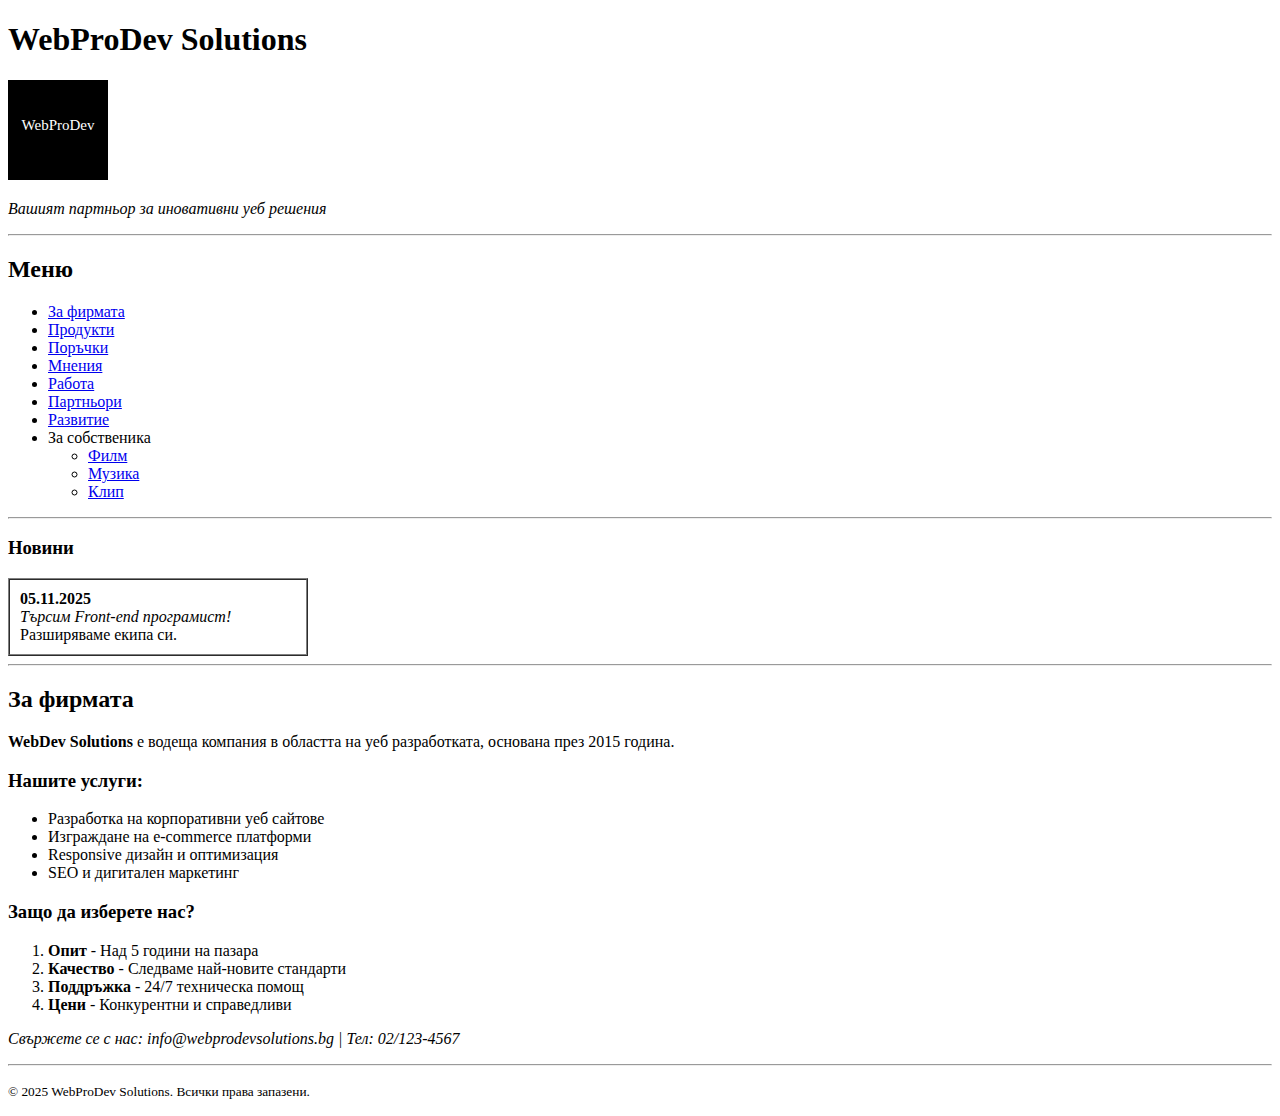
<file: zadacha-2/index.html>
<!DOCTYPE html>
<html lang="bg">
  <head>
    <meta charset="UTF-8" />
    <meta name="viewport" content="width=device-width, initial-scale=1.0" />
    <title>WebProDev Solutions - Уеб решения за вашия бизнес</title>
  </head>
  <body>
    <!-- Заглавен панел -->
    <header>
      <h1>WebProDev Solutions</h1>
      <svg width="100" height="100" xmlns="http://www.w3.org/2000/svg">   <!-- Задание 3 -->
        <rect width="250" height="250" fill="black" />  <!-- Задание 3 -->
        <text x="50" y="50" font-size="15" text-anchor="middle" fill="white">WebProDev</text>  <!-- Задание 3 -->
      </svg>
      <p><em>Вашият партньор за иновативни уеб решения</em></p>
    </header>
    <hr />
    
    <!-- Меню -->
    <nav>
      <h2>Меню</h2>
      <ul>
        <li><a href="index.html">За фирмата</a></li>
        <li><a href="products.html">Продукти</a></li>
        <li><a href="orders.html">Поръчки</a></li>
        <li><a href="reviews.html">Мнения</a></li>
        <li><a href="../zadacha-1/page1.html">Работа</a></li>
        <li><a href="partners.html">Партньори</a></li> <!-- Задание 3 -->
        <li><a href="development.html">Развитие</a></li> <!-- Задание 3 -->
        <li>
          За собственика <!-- Задание 3 -->
          <ul>
            <li><a href="film.html">Филм</a></li>  <!-- Задание 3 -->
            <li><a href="music.html">Музика</a></li>  <!-- Задание 3 -->
            <li><a href="clip.html">Клип</a></li>  <!-- Задание 3 -->
          </ul>
        </li>
      </ul>
    </nav>
    <hr />

    <!-- Панел за новини -->
    <h3>Новини</h3>
    <table border="1" cellpadding="10" cellspacing="0" width="300">
      <tr>
        <td>
          <strong>05.11.2025</strong><br />
          <em>Търсим Front-end програмист!</em><br />
          Разширяваме екипа си.
        </td>
      </tr>
    </table>
    <hr />

    <!-- Основен панел -->
    <section>
      <h2>За фирмата</h2>
      <p>
        <strong>WebDev Solutions</strong> е водеща компания в областта на уеб
        разработката, основана през 2015 година.
      </p>

      <h3>Нашите услуги:</h3>
      <ul>
        <li>Разработка на корпоративни уеб сайтове</li>
        <li>Изграждане на e-commerce платформи</li>
        <li>Responsive дизайн и оптимизация</li>
        <li>SEO и дигитален маркетинг</li>
      </ul>

      <h3>Защо да изберете нас?</h3>
      <ol>
        <li><strong>Опит</strong> - Над 5 години на пазара</li>
        <li><strong>Качество</strong> - Следваме най-новите стандарти</li>
        <li><strong>Поддръжка</strong> - 24/7 техническа помощ</li>
        <li><strong>Цени</strong> - Конкурентни и справедливи</li>
      </ol>

      <p>
        <em>Свържете се с нас: info@webprodevsolutions.bg | Тел: 02/123-4567</em>
      </p>
    </section>

    <hr />
    <p>
      <small>&copy; 2025 WebProDev Solutions. Всички права запазени.</small>
    </p>
  </body>
</html>
</file>
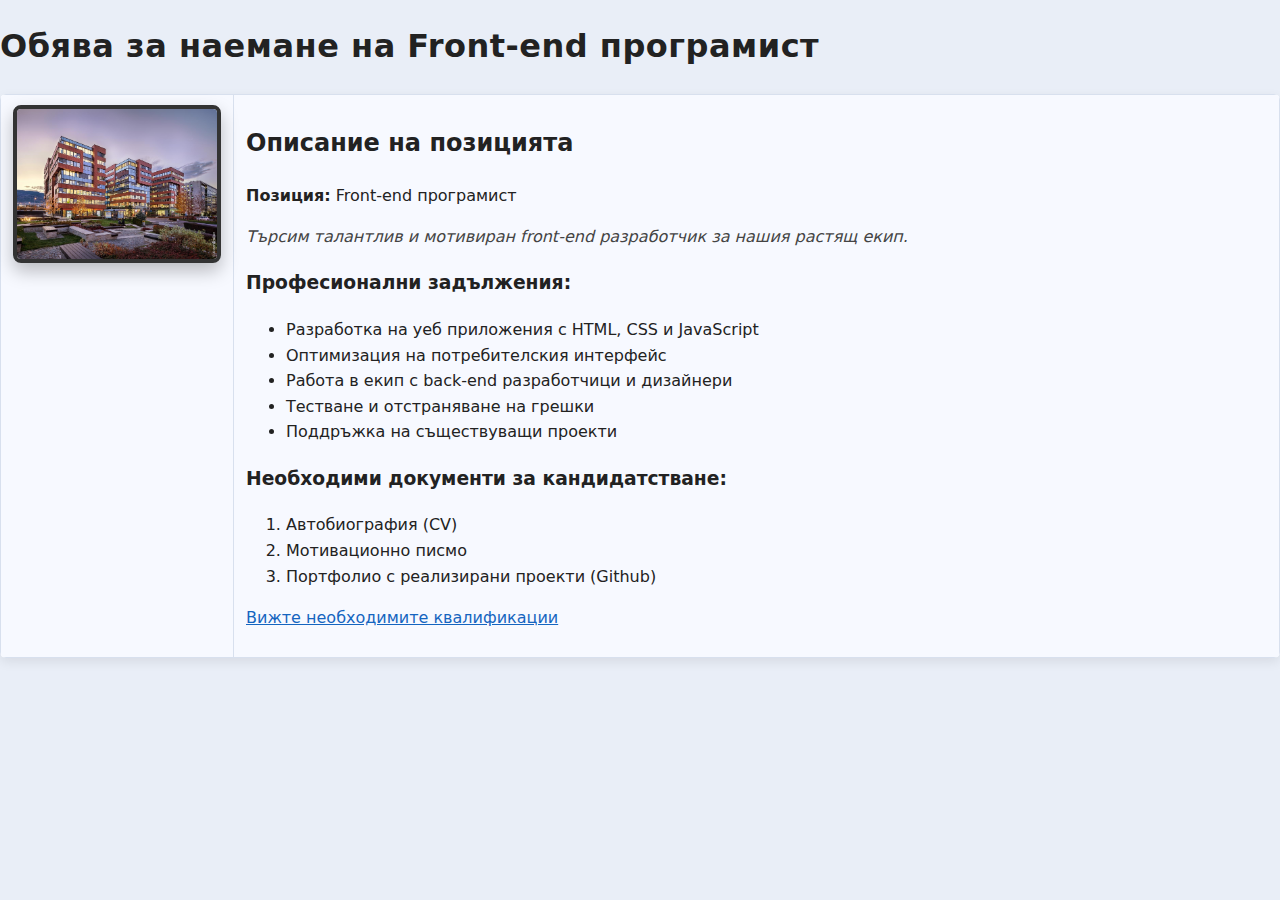
<file: zadacha-1/page1.html>
<!DOCTYPE html>
<html lang="bg">
<head>
    <meta charset="UTF-8">
    <meta name="viewport" content="width=device-width, initial-scale=1.0">
    <title>Обява за работа - Front-end програмист</title>
    <link rel="stylesheet" href="../styles.css" />
</head>
<body class="zadacha1">
    <h1>Обява за наемане на Front-end програмист</h1>
    
    <table>
        <tr>
            <td width="200" valign="top">
                <img class="job-photo" src="/zadacha-1/biznes-park.jpg" alt="Работно място" width="200">
            </td>
            <td valign="top">
                <h2>Описание на позицията</h2>
                <p><strong>Позиция:</strong> Front-end програмист</p>
                <p><em>Търсим талантлив и мотивиран front-end разработчик за нашия растящ екип.</em></p>
                
                <h3>Професионални задължения:</h3>
                <ul>
                    <li>Разработка на уеб приложения с HTML, CSS и JavaScript</li>
                    <li>Оптимизация на потребителския интерфейс</li>
                    <li>Работа в екип с back-end разработчици и дизайнери</li>
                    <li>Тестване и отстраняване на грешки</li>
                    <li>Поддръжка на съществуващи проекти</li>
                </ul>
                
                <h3>Необходими документи за кандидатстване:</h3>
                <ol>
                    <li>Автобиография (CV)</li>
                    <li>Мотивационно писмо</li>
                    <li>Портфолио с реализирани проекти (Github)</li>
                </ol>
                
                <p><a href="page2.html">Вижте необходимите квалификации</a></p>
            </td>
        </tr>
    </table>
</body>
</html>
</file>
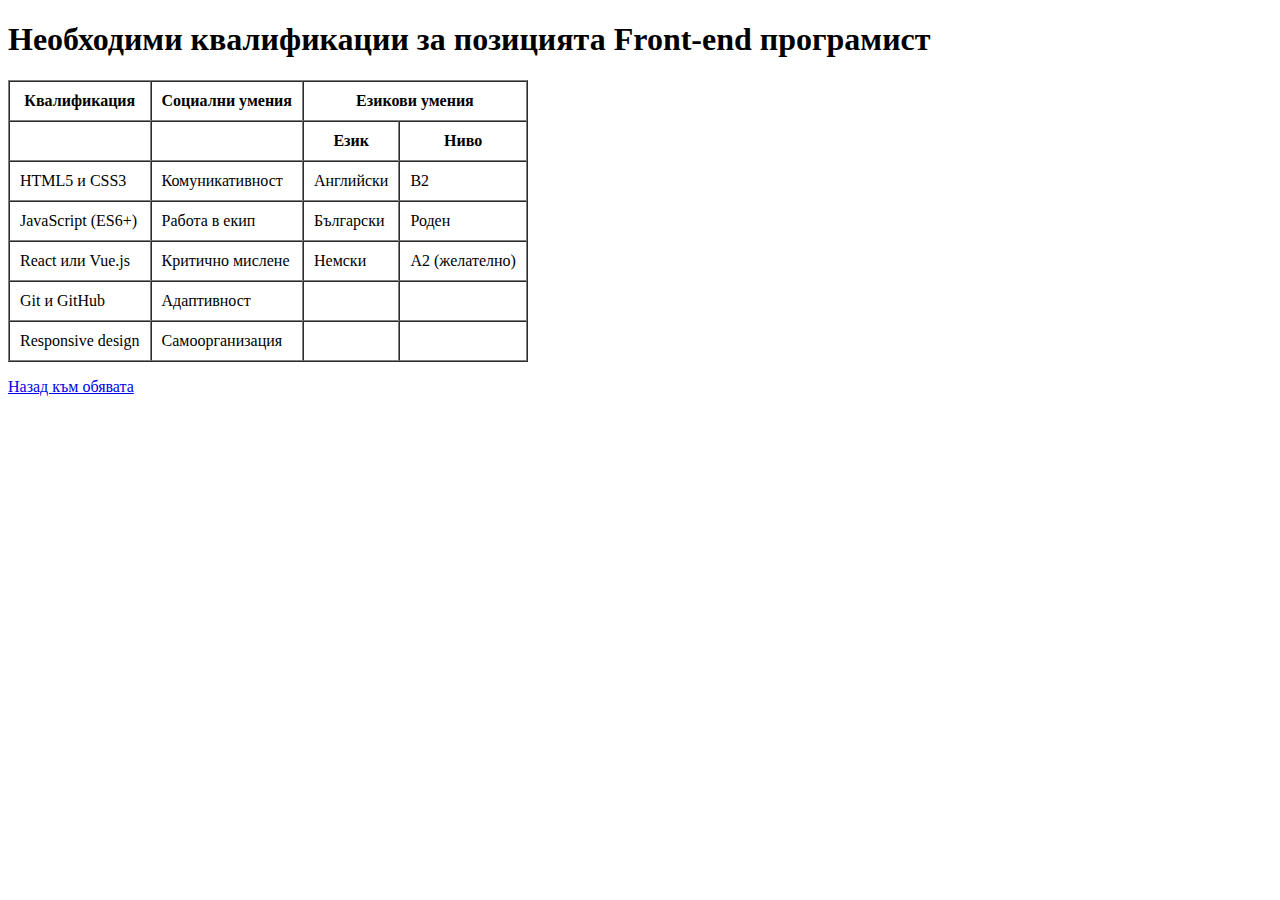
<file: zadacha-1/page2.html>
<!DOCTYPE html>
<html lang="bg">
<head>
    <meta charset="UTF-8">
    <meta name="viewport" content="width=device-width, initial-scale=1.0">
    <title>Квалификации - Front-end програмист</title>
</head>
<body>
    <h1>Необходими квалификации за позицията Front-end програмист</h1>
    
    <table border="1" cellpadding="10" cellspacing="0">
        <tr>
            <th>Квалификация</th>
            <th>Социални умения</th>
            <th colspan="2">Езикови умения</th>
        </tr>
        <tr>
            <td></td>
            <td></td>
            <th>Език</th>
            <th>Ниво</th>
        </tr>
        <tr>
            <td>HTML5 и CSS3</td>
            <td>Комуникативност</td>
            <td>Английски</td>
            <td>B2</td>
        </tr>
        <tr>
            <td>JavaScript (ES6+)</td>
            <td>Работа в екип</td>
            <td>Български</td>
            <td>Роден</td>
        </tr>
        <tr>
            <td>React или Vue.js</td>
            <td>Критично мислене</td>
            <td>Немски</td>
            <td>A2 (желателно)</td>
        </tr>
        <tr>
            <td>Git и GitHub</td>
            <td>Адаптивност</td>
            <td></td>
            <td></td>
        </tr>
        <tr>
            <td>Responsive design</td>
            <td>Самоорганизация</td>
            <td></td>
            <td></td>
        </tr>
    </table>
    
    <p><a href="page1.html">Назад към обявата</a></p>
</body>
</html>
</file>
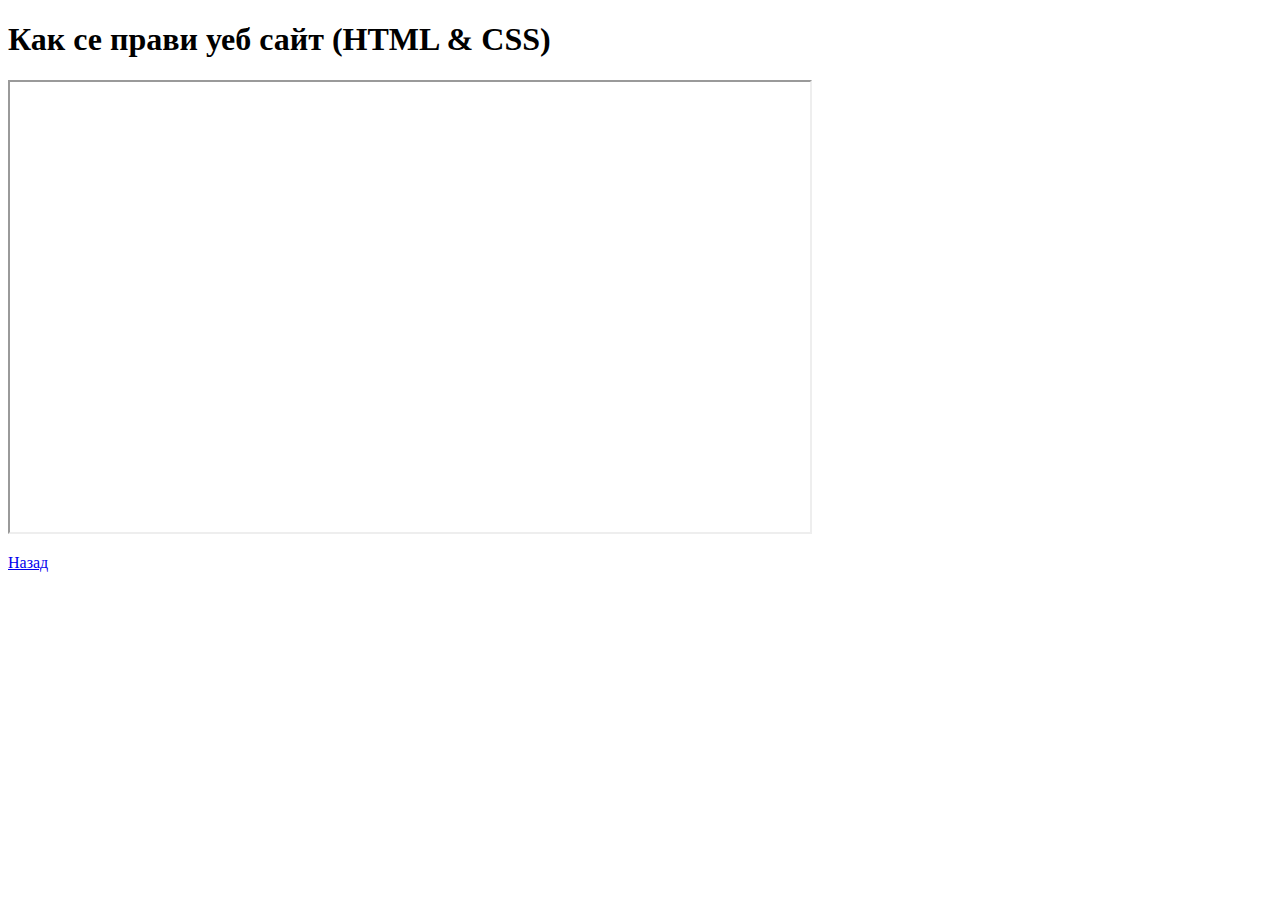
<file: zadacha-2/clip.html>
<!DOCTYPE html>
<html lang="bg">
  <head>
    <meta charset="UTF-8" />
    <title>Клип - Как се прави сайт</title>
  </head>
  <body>
    <h1>Как се прави уеб сайт (HTML & CSS)</h1>
    <iframe
      width="800"
      height="450"
      src="https://www.youtube.com/embed/-USAeFpVf_A"
      allowfullscreen
    ></iframe>

    <p><a href="index.html">Назад</a></p>
  </body>
</html>
</file>
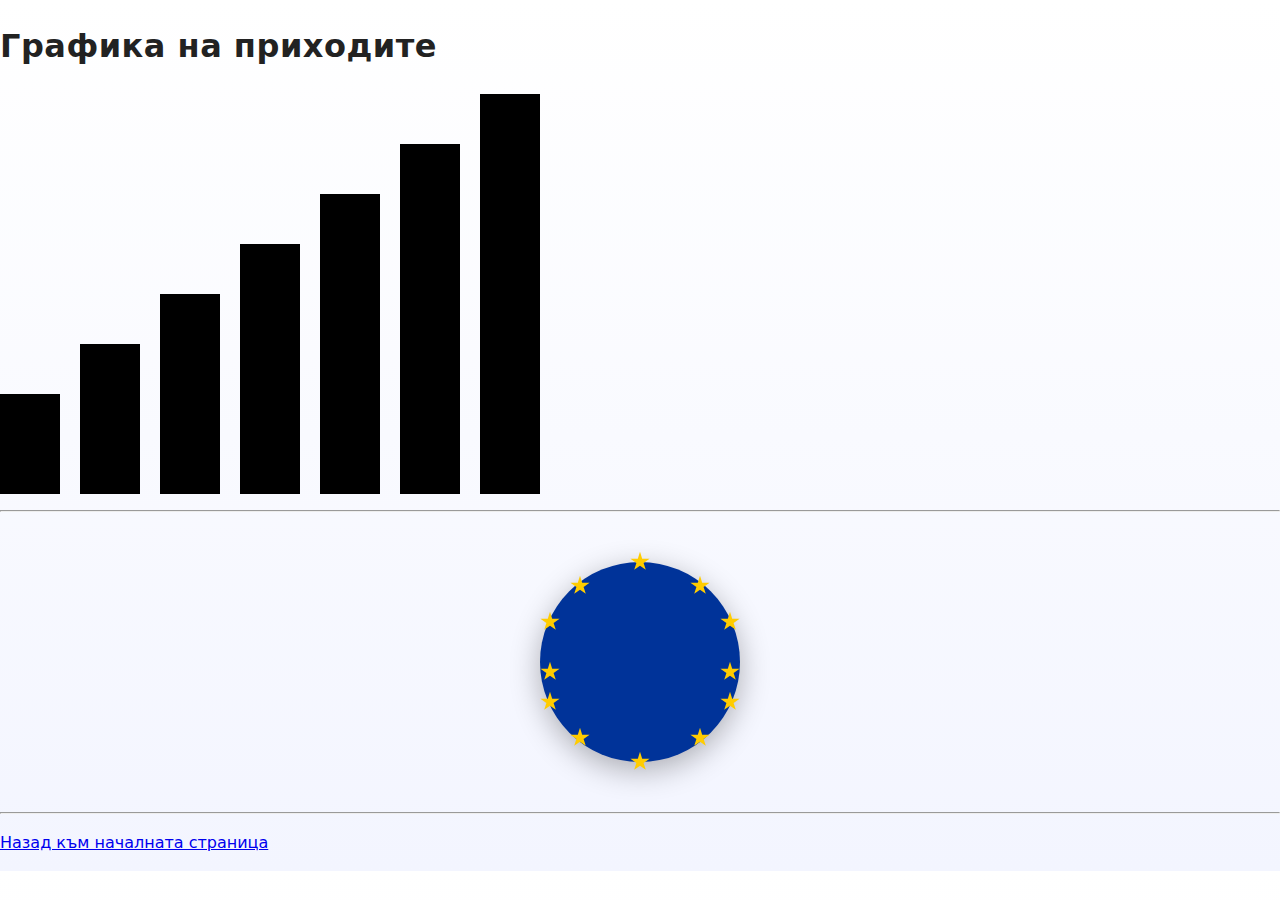
<file: zadacha-2/development.html>
<!DOCTYPE html>
<html lang="bg">
  <head>
    <meta charset="UTF-8" />
    <meta name="viewport" content="width=device-width, initial-scale=1.0" />
    <title>Развитие - WebProDev Solutions</title>
    <link rel="stylesheet" href="../styles.css" />
  </head>
  <body class="zadacha2">
    <h1>Графика на приходите</h1>
    <canvas id="revenueChart" width="600" height="400"></canvas>
    <script>
      const canvas = document.getElementById("revenueChart");
      const ctx = canvas.getContext("2d");

      const revenueData = [1000, 1500, 2000, 2500, 3000, 3500, 4000];
      ctx.fillStyle = "black";
      revenueData.forEach((revenue, index) => {
        ctx.fillRect(
          index * 80,
          canvas.height - revenue / 10,
          60,
          revenue / 10
        );
      });
    </script>

    <hr />

    <!-- Задание 6 -->

    <div class="eu-flag">
      <div class="eu-stars">
        <div class="star"></div>
        <div class="star"></div>
        <div class="star"></div>
        <div class="star"></div>
        <div class="star"></div>
        <div class="star"></div>
        <div class="star"></div>
        <div class="star"></div>
        <div class="star"></div>
        <div class="star"></div>
        <div class="star"></div>
        <div class="star"></div>
      </div>
    </div>

    <hr />
    <p><a href="index.html">Назад към началната страница</a></p>
  </body>
</html>
</file>
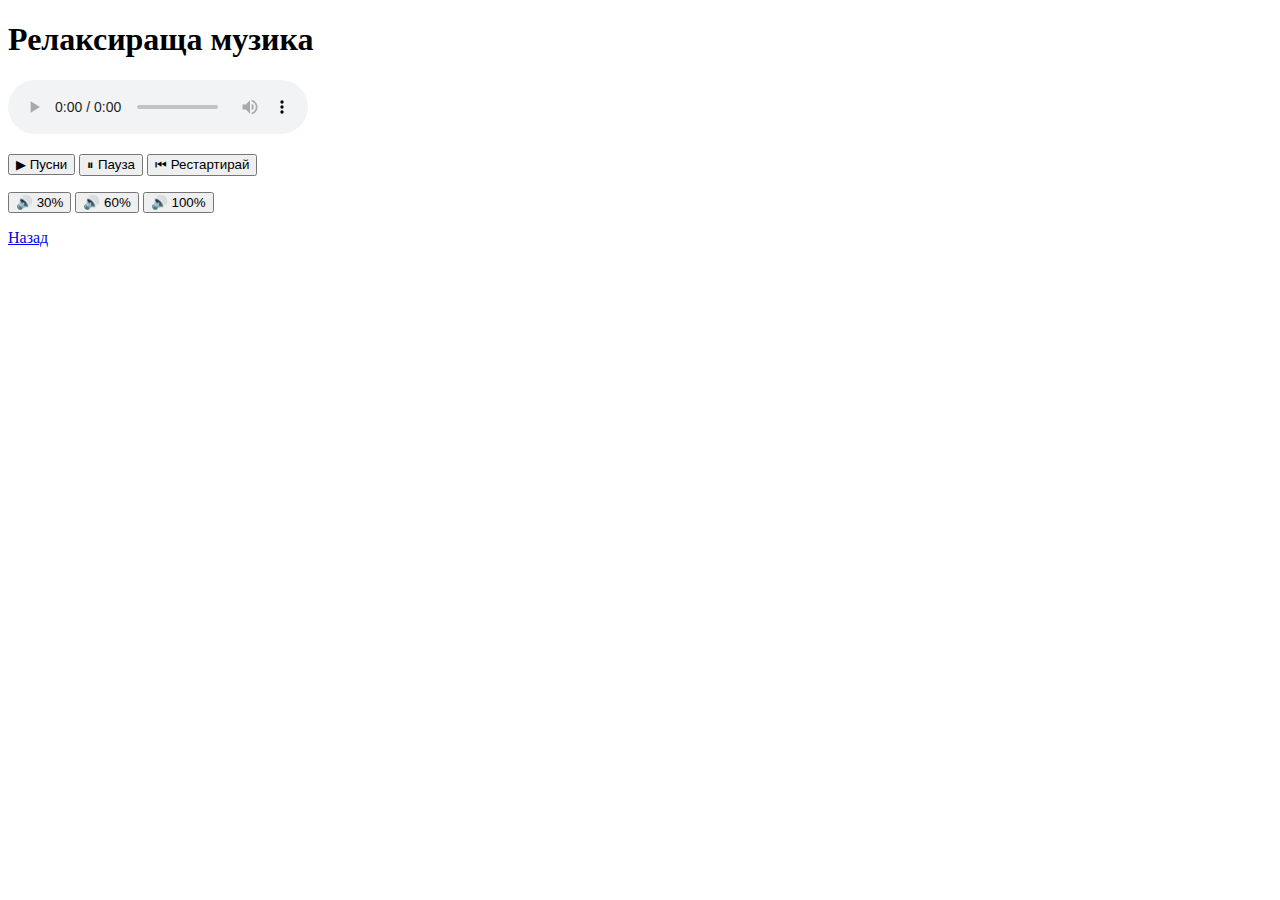
<file: zadacha-2/music.html>
<!DOCTYPE html>
<html lang="bg">
<head>
    <meta charset="UTF-8">
    <meta name="viewport" content="width=device-width, initial-scale=1.0">
    <title>Музика</title>
</head>
<body>
    <h1>Релаксираща музика</h1>
    <audio id="myAudio" controls>
        <source src="https://www.bensound.com/bensound-music/bensound-ukulele.mp3" type="audio/mpeg">
        <source src="https://www.bensound.com/bensound-music/bensound-slowmotion.mp3" type="audio/mpeg">
        Вашият браузър не поддържа audio елемента.
    </audio>

    <p>
        <button onclick="document.getElementById('myAudio').play()">▶ Пусни</button>
        <button onclick="document.getElementById('myAudio').pause()">⏸ Пауза</button>
        <button onclick="document.getElementById('myAudio').currentTime=0">⏮ Рестартирай</button>
    </p>

    <p>
        <button onclick="changeVolume(0.3)">🔊 30%</button>
        <button onclick="changeVolume(0.6)">🔊 60%</button>
        <button onclick="changeVolume(1.0)">🔊 100%</button>
    </p>

    <script>
        function changeVolume(level) {
            document.getElementById('myAudio').volume = level;
        }
    </script>

    <p><a href="index.html">Назад</a></p>
</body>
</html>
</file>
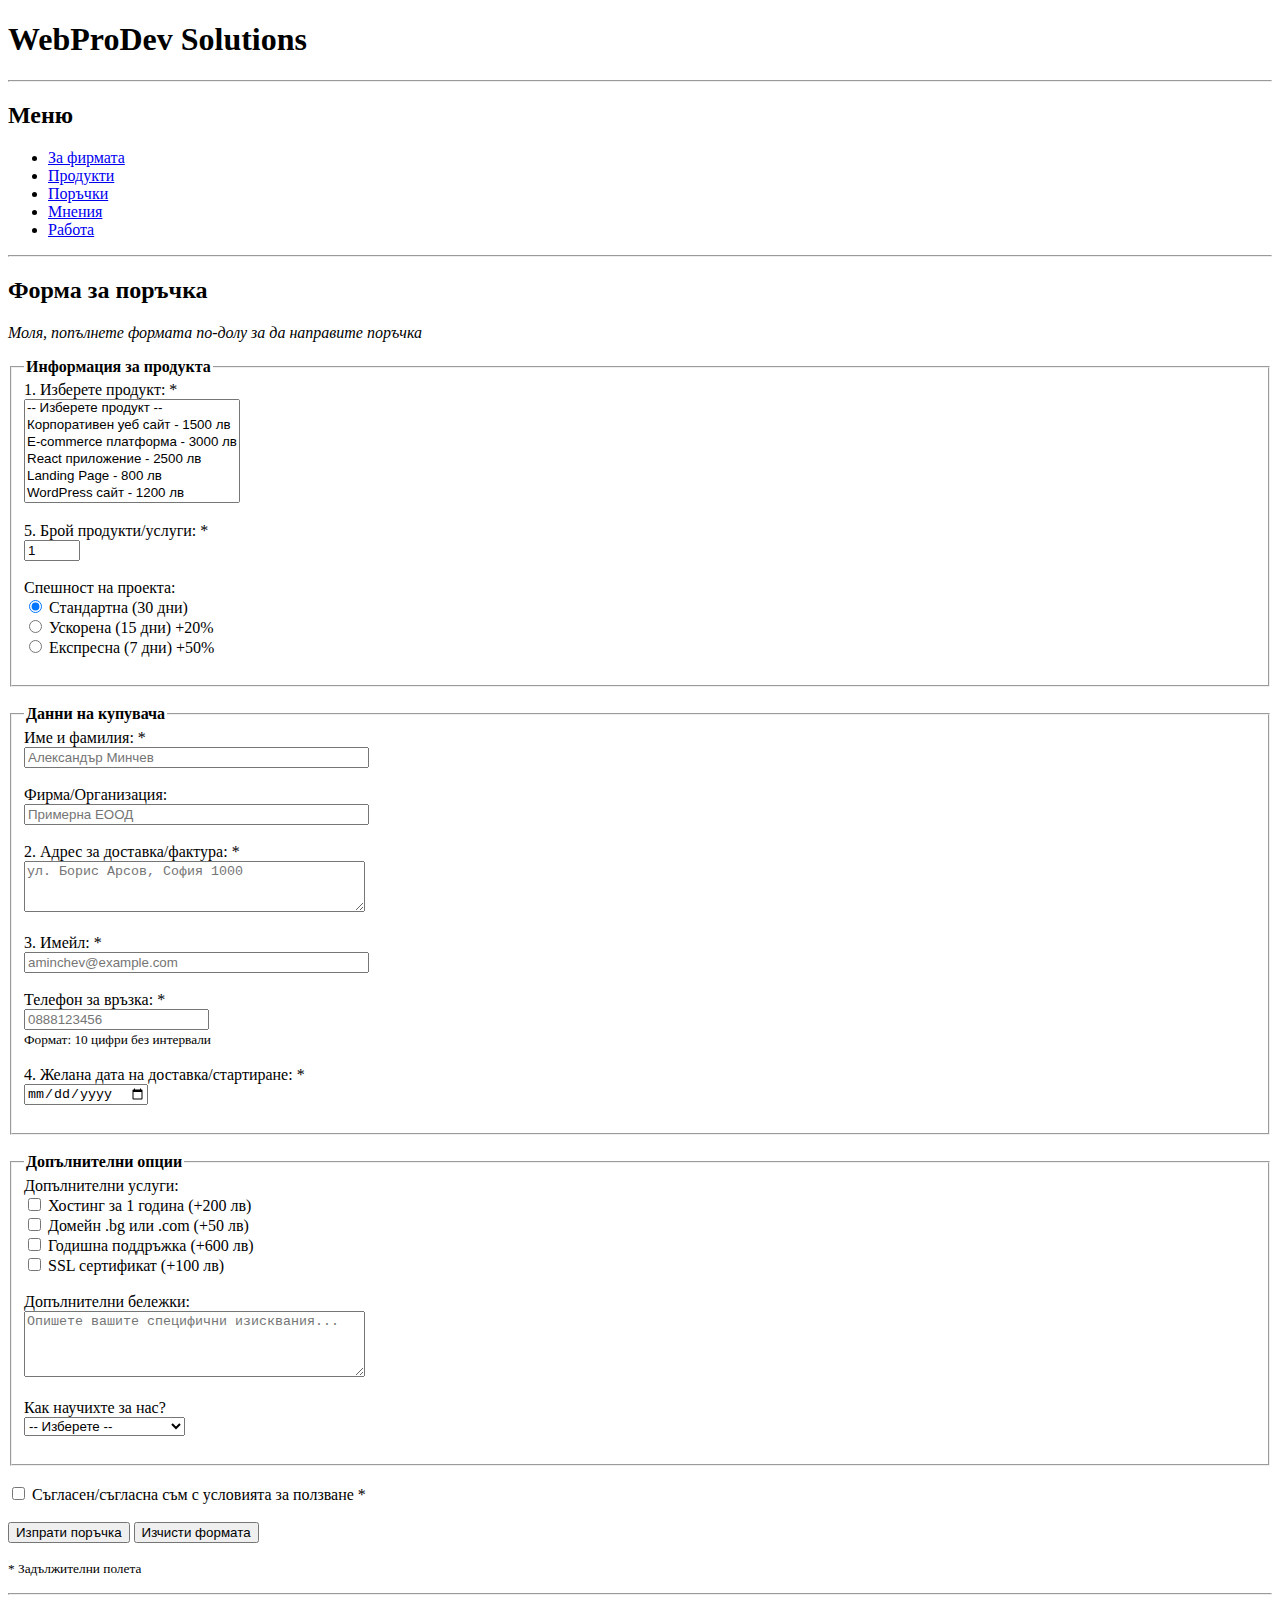
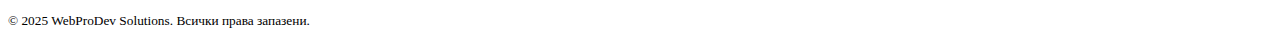
<file: zadacha-2/orders.html>
<!DOCTYPE html>
<html lang="bg">
  <head>
    <meta charset="UTF-8" />
    <meta name="viewport" content="width=device-width, initial-scale=1.0" />
    <title>Поръчки - WebProDev Solutions</title>
  </head>
  <body>
    <h1>WebProDev Solutions</h1>
    <hr />

    <h2>Меню</h2>
    <ul>
      <li><a href="index.html">За фирмата</a></li>
      <li><a href="products.html">Продукти</a></li>
      <li><a href="orders.html">Поръчки</a></li>
      <li><a href="reviews.html">Мнения</a></li>
      <li><a href="../zadacha-1/page1.html">Работа</a></li>
    </ul>
    <hr />

    <h2>Форма за поръчка</h2>
    <p><em>Моля, попълнете формата по-долу за да направите поръчка</em></p>

    <form action="#" method="post">
      <fieldset>
        <legend><strong>Информация за продукта</strong></legend>

        <label for="product">1. Изберете продукт: *</label><br />
        <select id="product" name="product" required size="6">
          <option value="">-- Изберете продукт --</option>
          <option value="corporate">Корпоративен уеб сайт - 1500 лв</option>
          <option value="ecommerce">E-commerce платформа - 3000 лв</option>
          <option value="react">React приложение - 2500 лв</option>
          <option value="landing">Landing Page - 800 лв</option>
          <option value="wordpress">WordPress сайт - 1200 лв</option>
          <option value="seo">SEO оптимизация - 500 лв/месец</option></select
        ><br /><br />

        <label for="quantity">5. Брой продукти/услуги: *</label><br />
        <input
          type="number"
          id="quantity"
          name="quantity"
          min="1"
          max="10"
          value="1"
          required
        /><br /><br />

        <label>Спешност на проекта:</label><br />
        <input type="radio" id="normal" name="urgency" value="normal" checked />
        <label for="normal">Стандартна (30 дни)</label><br />
        <input type="radio" id="fast" name="urgency" value="fast" />
        <label for="fast">Ускорена (15 дни) +20%</label><br />
        <input type="radio" id="express" name="urgency" value="express" />
        <label for="express">Експресна (7 дни) +50%</label><br /><br />
      </fieldset>

      <br />

      <fieldset>
        <legend><strong>Данни на купувача</strong></legend>

        <label for="name">Име и фамилия: *</label><br />
        <input
          type="text"
          id="name"
          name="name"
          size="40"
          required
          placeholder="Александър Минчев"
        /><br /><br />

        <label for="company">Фирма/Организация:</label><br />
        <input
          type="text"
          id="company"
          name="company"
          size="40"
          placeholder="Примерна ЕООД"
        /><br /><br />

        <label for="address">2. Адрес за доставка/фактура: *</label><br />
        <textarea
          id="address"
          name="address"
          rows="3"
          cols="40"
          required
          placeholder="ул. Борис Арсов, София 1000"
        ></textarea
        ><br /><br />

        <label for="email">3. Имейл: *</label><br />
        <input
          type="email"
          id="email"
          name="email"
          size="40"
          required
          placeholder="aminchev@example.com"
        /><br /><br />

        <label for="phone">Телефон за връзка: *</label><br />
        <input
          type="tel"
          id="phone"
          name="phone"
          pattern="[0-9]{10}"
          required
          placeholder="0888123456"
        /><br />
        <small>Формат: 10 цифри без интервали</small><br /><br />

        <label for="delivery">4. Желана дата на доставка/стартиране: *</label
        ><br />
        <input
          type="date"
          id="delivery"
          name="delivery"
          min="2025-11-06"
          required
        /><br /><br />
      </fieldset>

      <br />

      <fieldset>
        <legend><strong>Допълнителни опции</strong></legend>

        <label>Допълнителни услуги:</label><br />
        <input type="checkbox" id="hosting" name="extras" value="hosting" />
        <label for="hosting">Хостинг за 1 година (+200 лв)</label><br />
        <input type="checkbox" id="domain" name="extras" value="domain" />
        <label for="domain">Домейн .bg или .com (+50 лв)</label><br />
        <input
          type="checkbox"
          id="maintenance"
          name="extras"
          value="maintenance"
        />
        <label for="maintenance">Годишна поддръжка (+600 лв)</label><br />
        <input type="checkbox" id="ssl" name="extras" value="ssl" />
        <label for="ssl">SSL сертификат (+100 лв)</label><br /><br />

        <label for="notes">Допълнителни бележки:</label><br />
        <textarea
          id="notes"
          name="notes"
          rows="4"
          cols="40"
          placeholder="Опишете вашите специфични изисквания..."
        ></textarea
        ><br /><br />

        <label for="referral">Как научихте за нас?</label><br />
        <select id="referral" name="referral">
          <option value="">-- Изберете --</option>
          <option value="google">Google търсене</option>
          <option value="facebook">Facebook</option>
          <option value="friend">Препоръка от приятел</option>
          <option value="ad">Реклама</option>
          <option value="other">Друго</option></select
        ><br /><br />
      </fieldset>

      <br />

      <input type="checkbox" id="terms" name="terms" required />
      <label for="terms">Съгласен/съгласна съм с условията за ползване *</label
      ><br /><br />

      <input type="submit" value="Изпрати поръчка" />
      <input type="reset" value="Изчисти формата" />
    </form>

    <p><small>* Задължителни полета</small></p>

    <hr />
    <p>
      <small>&copy; 2025 WebProDev Solutions. Всички права запазени.</small>
    </p>
  </body>
</html>
</file>
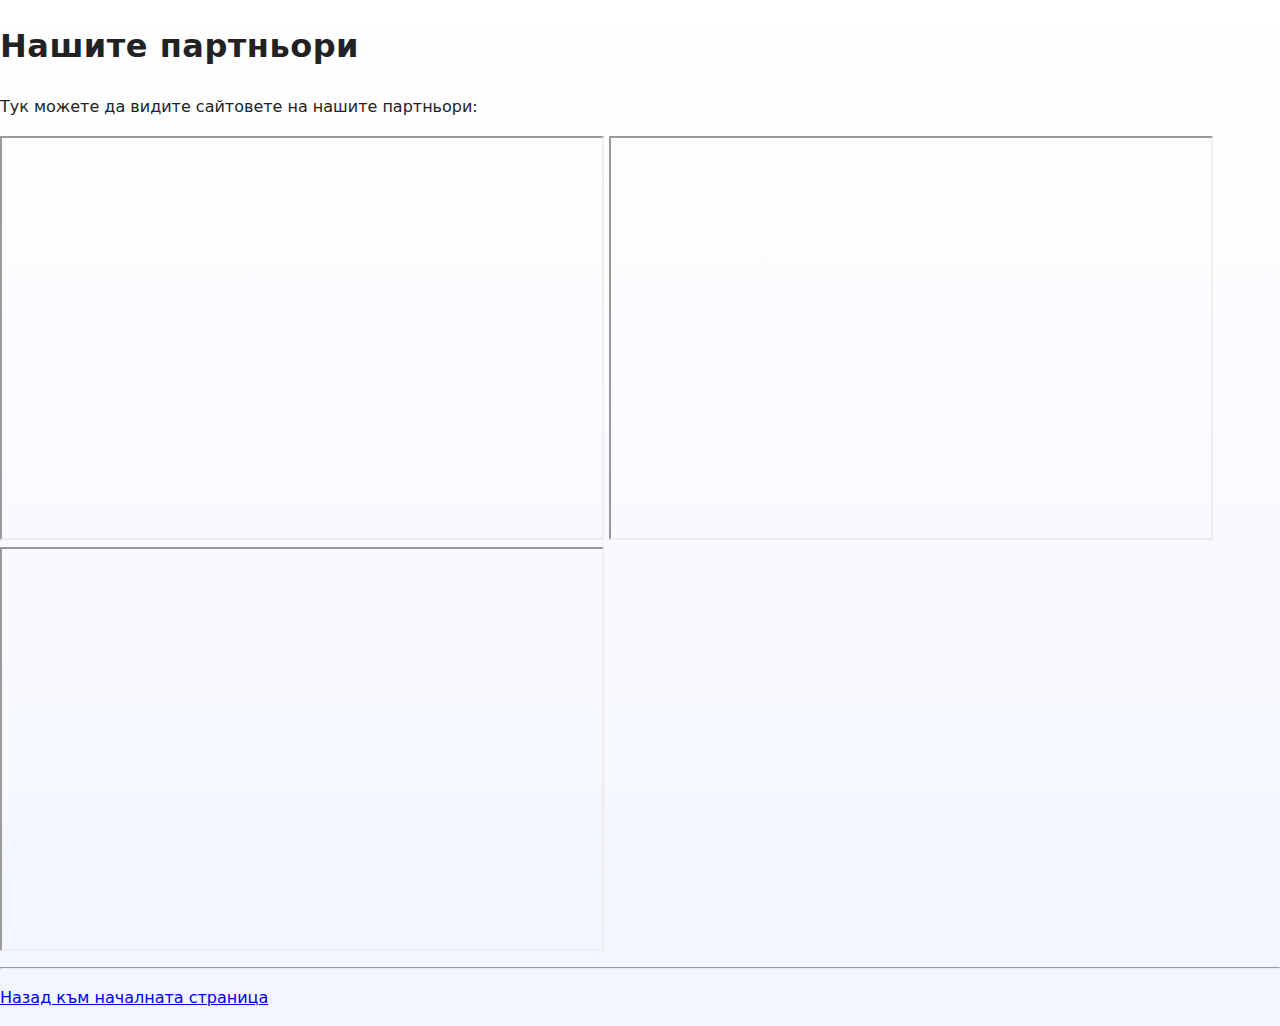
<file: zadacha-2/partners.html>
<!DOCTYPE html>
<html lang="bg">
<head>
    <meta charset="UTF-8">
    <meta name="viewport" content="width=device-width, initial-scale=1.0">
    <title>Партньори - WebProDev Solutions</title>
    <link rel="stylesheet" href="../styles.css" />
</head>
<body class="zadacha2">
    <h1>Нашите партньори</h1>
    <p>Тук можете да видите сайтовете на нашите партньори:</p>
    <iframe src="https://www.microsoft.com" width="600" height="400" title="Partner 1"></iframe>
    <iframe src="https://www.adobe.com" width="600" height="400" title="Partner 2"></iframe>
    <iframe src="https://www.dribble.com" width="600" height="400" title="Partner 3"></iframe>
    <hr />
    <p><a href="index.html">Назад към началната страница</a></p>
</body>
</html>
</file>
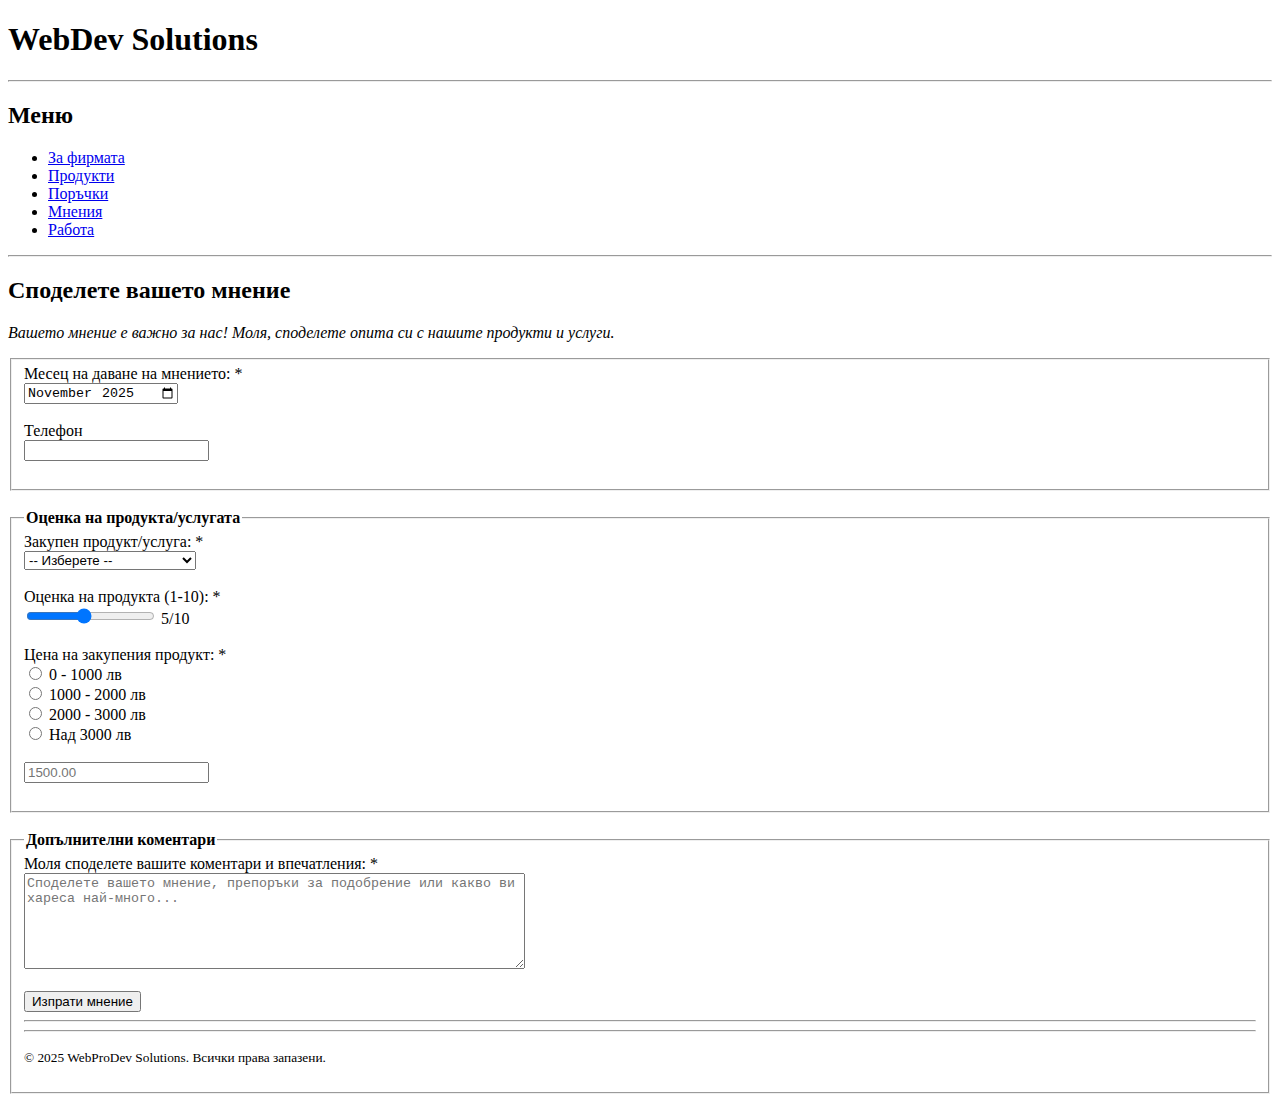
<file: zadacha-2/reviews.html>
<!DOCTYPE html>
<html lang="bg">
  <head>
    <meta charset="UTF-8" />
    <meta name="viewport" content="width=device-width, initial-scale=1.0" />
    <title>Мнения - WebDev Solutions</title>
  </head>
  <body>
    <h1>WebDev Solutions</h1>
    <hr />

    <h2>Меню</h2>
    <ul>
      <li><a href="index.html">За фирмата</a></li>
      <li><a href="products.html">Продукти</a></li>
      <li><a href="orders.html">Поръчки</a></li>
      <li><a href="reviews.html">Мнения</a></li>
      <li><a href="../zadacha-1/page1.html">Работа</a></li>
    </ul>
    <hr />

    <h2>Споделете вашето мнение</h2>
    <p>
      <em
        >Вашето мнение е важно за нас! Моля, споделете опита си с нашите
        продукти и услуги.</em
      >
    </p>

    <form action="#" method="post">
      <fieldset>
        <label for="month">Месец на даване на мнението: *</label><br />
        <input
          type="month"
          id="month"
          name="month"
          required
          value="2025-11"
        /><br /><br />

        <label for="user_phone">Телефон</label><br />
        <input
          type="number"
          id="user_phone"
          name="user_phone"
  
        /><br /><br />
      </fieldset>

      <br />

      <fieldset>
        <legend><strong>Оценка на продукта/услугата</strong></legend>

        <label for="product_purchased">Закупен продукт/услуга: *</label><br />
        <select id="product_purchased" name="product_purchased" required>
          <option value="">-- Изберете --</option>
          <option value="corporate">Корпоративен уеб сайт</option>
          <option value="ecommerce">E-commerce платформа</option>
          <option value="react">React приложение</option>
          <option value="landing">Landing Page</option>
          <option value="wordpress">WordPress сайт</option>
          <option value="seo">SEO оптимизация</option></select
        ><br /><br />

        <label for="rating">Оценка на продукта (1-10): *</label><br />
        <input
          type="range"
          id="rating"
          name="rating"
          min="1"
          max="10"
          value="5"
          oninput="this.nextElementSibling.value = this.value"
        />
        <output>5</output>/10<br /><br />

        <label for="price">Цена на закупения продукт: *</label><br />
        <input type="radio" id="price1" name="price" value="0-1000" required />
        <label for="price1">0 - 1000 лв</label><br />
        <input type="radio" id="price2" name="price" value="1000-2000" />
        <label for="price2">1000 - 2000 лв</label><br />
        <input type="radio" id="price3" name="price" value="2000-3000" />
        <label for="price3">2000 - 3000 лв</label><br />
        <input type="radio" id="price4" name="price" value="3000+" />
        <label for="price4">Над 3000 лв</label><br /><br />

        <input
          type="number"
          id="price_exact"
          name="price_exact"
          min="0"
          step="0.01"
          placeholder="1500.00"
        /><br /><br />

        
      </fieldset>

      <br />

      <fieldset>
        <legend><strong>Допълнителни коментари</strong></legend>

        <label for="comments">Моля споделете вашите коментари и впечатления: *</label><br />
        <textarea
          id="comments"
          name="comments"
          rows="6"
          cols="60"
          required
          placeholder="Споделете вашето мнение, препоръки за подобрение или какво ви хареса най-много..."
        ></textarea
        ><br /><br />

         <input type="submit" value="Изпрати мнение" />

    <hr />
    <hr />
    <p>
      <small>&copy; 2025 WebProDev Solutions. Всички права запазени.</small>
    </p>
  </body>
</html>
</file>
<file: styles.css>
html,
body {
  margin: 0;
  padding: 0;
}
body {
  font-family: system-ui, -apple-system, Segoe UI, Roboto, Arial, sans-serif;
  line-height: 1.6;
  color: #222;
  background-color: #f7f7fb;
  position: relative;
}


h1 {
  letter-spacing: 0.5px;
}
h2 {
  margin-top: 1.2rem;
}
p em {
  color: #444;
}


header,
nav,
section,
footer,
aside {
  padding: 12px 16px;
}

section ul {
  list-style: square inside;
}
section ol {
  list-style: decimal;
  padding-left: 18px;
}

/* Links — Задание 1 only */
.zadacha1 a:link {
  color: #1565c0;
  text-decoration: underline;
}
.zadacha1 a:visited {
  color: #6a1b9a;
  text-decoration: underline dotted;
}
.zadacha1 a:hover {
  color: #ffffff;
  background-color: #1565c0;
  text-decoration: none;
  padding: 2px 4px;
  border-radius: 4px;
  transition: all 0.15s ease-in-out;
}
.zadacha1 a:active {
  color: #ffffff;
  background-color: #c62828;
  transform: scale(0.98);
}

body.zadacha1 {
  background-color: #e9eef7;
  background-image:
    url('https://www.transparenttextures.com/patterns/diagmonds.png'),
    url('https://www.transparenttextures.com/patterns/45-degree-fabric-dark.png');
  background-blend-mode: normal, multiply;
  background-attachment: fixed, fixed;
}

.job-photo {
  border: 4px solid #333;
  border-radius: 8px;
  box-shadow: 0 8px 18px rgba(0,0,0,0.25);
}

.zadacha1 table {
  border-collapse: collapse;
  width: 100%;
  background: #fff;
  overflow: hidden;
  border-radius: 6px;
  box-shadow: 0 4px 12px rgba(0,0,0,0.08);
}
.zadacha1 table th, .zadacha1 table td {
  padding: 10px 12px;
  border: 1px solid #d8e0ee;
  text-align: left;
}
.zadacha1 table thead th {
  background: #0d47a1;
  color: #fff;
}
.zadacha1 table tr:nth-child(odd) {
  background-color: #f7f9ff;
}
.zadacha1 table tr:nth-child(even) {
  background-color: #eaf2ff;
}

body.zadacha2 {
  background: linear-gradient(180deg, #ffffff 0%, #f3f5ff 100%);
}

.news-panel {
  float: right;
  width: 320px;
  max-width: 90vw;
  margin: 0 12px 12px 12px;
  padding: 12px 14px;
  background: #ffffff;
  border: 1px solid #dfe5f0;
  border-radius: 10px;
  box-shadow: 0 8px 20px rgba(0,0,0,0.08);
}
.news-panel h3 {
  margin: 6px 0 10px;
  font-size: 1.15rem;
}
.news-item {
  padding: 8zadacha-1px 0;
  border-bottom: 1px dashed #d5dce9;
}
.news-item:last-child { border-bottom: none; }

.news-item:nth-child(1) {
  font-family: Georgia, 'Times New Roman', serif;
  font-size: 0.98rem;
  color: #b22222;
}
.news-item:nth-child(2) {
  font-family: 'Trebuchet MS', Tahoma, sans-serif;
  font-size: 1rem;
  color: #0d47a1;
}
.news-item:nth-child(3) {
  font-family: 'Courier New', Courier, monospace;
  font-size: 0.95rem;
  color: #2e7d32;
}

@media (max-width: 800px) {
  .news-panel {
    float: none;
    width: auto;
  }
}

.zadacha2 table {
  border-collapse: collapse;
}
.zadacha2 td, .zadacha2 th {
  border: 1px solid #e3e7f2;
  padding: 8px 10px;
}

/* ======= ЗАДАНИЕ 5 ======= */

/* 1. Продуктова галерия с ефекти */
.product-gallery {
  display: grid;
  grid-template-columns: repeat(auto-fit, minmax(250px, 1fr));
  gap: 20px;
  padding: 20px;
}

.product-item {
  position: relative;
  background: white;
  border-radius: 10px;
  padding: 15px;
  box-shadow: 0 4px 10px rgba(0,0,0,0.1);
  transition: transform 0.3s ease, box-shadow 0.3s ease;
  overflow: hidden;
}

.product-item:hover {
  transform: translateY(-10px) scale(1.05);
  box-shadow: 0 12px 24px rgba(0,0,0,0.2);
}

.product-item img {
  width: 100%;
  height: 200px;
  object-fit: cover;
  border-radius: 8px;
  transition: opacity 0.3s ease, filter 0.3s ease;
  opacity: 0.9;
}

.product-item:hover img {
  opacity: 1;
  filter: brightness(1.1) saturate(1.2);
}

.product-item strong {
  display: block;
  margin-top: 10px;
  font-size: 1.1rem;
  color: #0d47a1;
}

.product-item em {
  display: block;
  margin-top: 5px;
  color: #c62828;
  font-weight: bold;
}

/* 2. Рекламно каре - фиксирано позициониране */
.ad-banner {
  position: fixed;
  top: 20px;
  right: 20px;
  width: 250px;
  padding: 20px;
  background: linear-gradient(135deg, #667eea 0%, #764ba2 100%);
  color: white;
  border-radius: 12px;
  box-shadow: 0 8px 20px rgba(0,0,0,0.3);
  z-index: 1000;
  text-align: center;
  animation: pulse 2s infinite;
}

.ad-banner h3 {
  margin: 0 0 10px;
  font-size: 1.3rem;
}

.ad-banner p {
  margin: 10px 0;
  font-size: 0.95rem;
}

.ad-banner a {
  display: inline-block;
  margin-top: 10px;
  padding: 8px 16px;
  background: white;
  color: #667eea;
  text-decoration: none;
  border-radius: 6px;
  font-weight: bold;
  transition: background 0.3s ease;
}

.ad-banner a:hover {
  background: #f0f0f0;
}

@keyframes pulse {
  0%, 100% { transform: scale(1); }
  50% { transform: scale(1.02); }
}

/* 3. Хоризонтално меню */
.horizontal-menu {
  background: #0d47a1;
  padding: 0;
  margin: 0;
  position: sticky;
  top: 0;
  z-index: 999;
  box-shadow: 0 2px 8px rgba(0,0,0,0.15);
}

.horizontal-menu ul {
  list-style: none;
  margin: 0;
  padding: 0;
  display: flex;
  flex-wrap: wrap;
  justify-content: center;
}

.horizontal-menu li {
  position: relative;
}

.horizontal-menu a {
  display: block;
  padding: 15px 20px;
  color: white;
  text-decoration: none;
  transition: background 0.3s ease;
}

.horizontal-menu a:hover {
  background: #1565c0;
}

/* Submenu for horizontal */
.horizontal-menu .submenu {
  display: none;
  position: absolute;
  top: 100%;
  left: 0;
  background: #1565c0;
  min-width: 200px;
  box-shadow: 0 4px 8px rgba(0,0,0,0.2);
}

.horizontal-menu li:hover .submenu {
  display: block;
}

.horizontal-menu .submenu li {
  display: block;
}

.horizontal-menu .submenu a {
  padding: 12px 20px;
  border-bottom: 1px solid rgba(255,255,255,0.1);
}

.horizontal-menu .submenu a:hover {
  background: #1976d2;
}

/* 4. Вертикално меню */
.vertical-menu {
  position: fixed;
  left: 0;
  top: 100px;
  width: 200px;
  background: #263238;
  padding: 0;
  margin: 0;
  box-shadow: 2px 0 8px rgba(0,0,0,0.15);
  z-index: 998;
  max-height: calc(100vh - 120px);
  overflow-y: auto;
}

.vertical-menu ul {
  list-style: none;
  margin: 0;
  padding: 0;
}

.vertical-menu li {
  border-bottom: 1px solid rgba(255,255,255,0.1);
}

.vertical-menu a {
  display: block;
  padding: 15px 20px;
  color: #eceff1;
  text-decoration: none;
  transition: background 0.3s ease, padding-left 0.3s ease;
}

.vertical-menu a:hover {
  background: #37474f;
  padding-left: 30px;
}


.vertical-menu .submenu {
  display: none;
  background: #37474f;
  padding-left: 20px;
}

.vertical-menu li:hover .submenu {
  display: block;
}

.vertical-menu .submenu a {
  padding: 10px 20px;
  font-size: 0.9rem;
}

.vertical-menu .submenu a:hover {
  background: #455a64;
}

.with-vertical-menu {
  margin-left: 220px;
}

@media (max-width: 800px) {
  .vertical-menu {
    position: static;
    width: 100%;
    max-height: none;
  }
  
  .with-vertical-menu {
    margin-left: 0;
  }
  
  .ad-banner {
    position: static;
    margin: 20px auto;
    width: 90%;
  }
}

.opacity-effect {
  opacity: 0.7;
  transition: opacity 0.3s ease;
}

.opacity-effect:hover {
  opacity: 1;
}

.hidden-element {
  visibility: hidden;
}

.visible-element {
  visibility: visible;
}

/* ======= ЗАДАНИЕ 6 ======= */

/* 1. Промо лента в ъгъла на изображенията */
.product-item::before {
  content: "ПРОМОЦИЯ";
  position: absolute;
  top: 20px;
  right: -30px;
  background: #ff5722;
  color: white;
  padding: 5px 40px;
  font-size: 0.8rem;
  font-weight: bold;
  transform: rotate(45deg);
  box-shadow: 0 2px 10px rgba(0,0,0,0.3);
  z-index: 10;
  letter-spacing: 1px;
}

/* Само някои продукти да имат промо лента */
.product-item:nth-child(1)::before,
.product-item:nth-child(3)::before,
.product-item:nth-child(5)::before {
  content: "ПРОМОЦИЯ";
}

.product-item:nth-child(2)::before,
.product-item:nth-child(4)::before,
.product-item:nth-child(6)::before {
  content: "";
}

/* 2. Символ на ЕС със звезди */
.eu-flag {
  position: relative;
  width: 200px;
  height: 200px;
  margin: 50px auto;
  background: #003399;
  border-radius: 50%;
  display: flex;
  align-items: center;
  justify-content: center;
  box-shadow: 0 8px 30px rgba(0,0,0,0.3);
}

.eu-stars {
  position: relative;
  width: 200px;
  height: 200px;
}

.star {
  position: absolute;
  width: 20px;
  height: 20px;
  background: #ffcc00;
  clip-path: polygon(
    50% 0%,
    61% 35%,
    98% 35%,
    68% 57%,
    79% 91%,
    50% 70%,
    21% 91%,
    32% 57%,
    2% 35%,
    39% 35%
  );
  transform-origin: center;
  animation: starFlyAway 3s ease-in-out infinite;
}

/* Позициониране на 12-те звезди в кръг */
.star:nth-child(1) {
  top: 0;
  left: 50%;
  transform: translate(-50%, -50%);
  animation-delay: 0s;
}

.star:nth-child(2) {
  top: 7%;
  right: 15%;
  animation-delay: 0.25s;
}

.star:nth-child(3) {
  top: 25%;
  right: 0;
  animation-delay: 0.5s;
}

.star:nth-child(4) {
  top: 50%;
  right: 0;
  animation-delay: 0.75s;
}

.star:nth-child(5) {
  bottom: 25%;
  right: 0;
  animation-delay: 1s;
}

.star:nth-child(6) {
  bottom: 7%;
  right: 15%;
  animation-delay: 1.25s;
}

.star:nth-child(7) {
  bottom: 0;
  left: 50%;
  transform: translate(-50%, 50%);
  animation-delay: 1.5s;
}

.star:nth-child(8) {
  bottom: 7%;
  left: 15%;
  animation-delay: 1.75s;
}

.star:nth-child(9) {
  bottom: 25%;
  left: 0;
  animation-delay: 2s;
}

.star:nth-child(10) {
  top: 50%;
  left: 0;
  animation-delay: 2.25s;
}

.star:nth-child(11) {
  top: 25%;
  left: 0;
  animation-delay: 2.5s;
}

.star:nth-child(12) {
  top: 7%;
  left: 15%;
  animation-delay: 2.75s;
}

/* Анимация - звездите отлитат към краищата на екрана */
@keyframes starFlyAway {
  0% {
    transform: translate(0, 0) scale(1) rotate(0deg);
    opacity: 1;
  }
  50% {
    transform: translate(var(--fly-x, 0), var(--fly-y, 0)) scale(0.5) rotate(360deg);
    opacity: 0.5;
  }
  100% {
    transform: translate(0, 0) scale(1) rotate(720deg);
    opacity: 1;
  }
}

/* Индивидуални посоки на отлитане за всяка звезда */
.star:nth-child(1) {
  --fly-x: 0;
  --fly-y: -300px;
}

.star:nth-child(2) {
  --fly-x: 250px;
  --fly-y: -250px;
}

.star:nth-child(3) {
  --fly-x: 300px;
  --fly-y: -100px;
}

.star:nth-child(4) {
  --fly-x: 300px;
  --fly-y: 0;
}

.star:nth-child(5) {
  --fly-x: 300px;
  --fly-y: 100px;
}

.star:nth-child(6) {
  --fly-x: 250px;
  --fly-y: 250px;
}

.star:nth-child(7) {
  --fly-x: 0;
  --fly-y: 300px;
}

.star:nth-child(8) {
  --fly-x: -250px;
  --fly-y: 250px;
}

.star:nth-child(9) {
  --fly-x: -300px;
  --fly-y: 100px;
}

.star:nth-child(10) {
  --fly-x: -300px;
  --fly-y: 0;
}

.star:nth-child(11) {
  --fly-x: -300px;
  --fly-y: -100px;
}

.star:nth-child(12) {
  --fly-x: -250px;
  --fly-y: -250px;
}

/* Допълнителна анимация за въртене на целия кръг */
.eu-flag:hover .eu-stars {
  animation: rotateFull 10s linear infinite;
}

@keyframes rotateFull {
  from {
    transform: rotate(0deg);
  }
  to {
    transform: rotate(360deg);
  }
}
</file>
